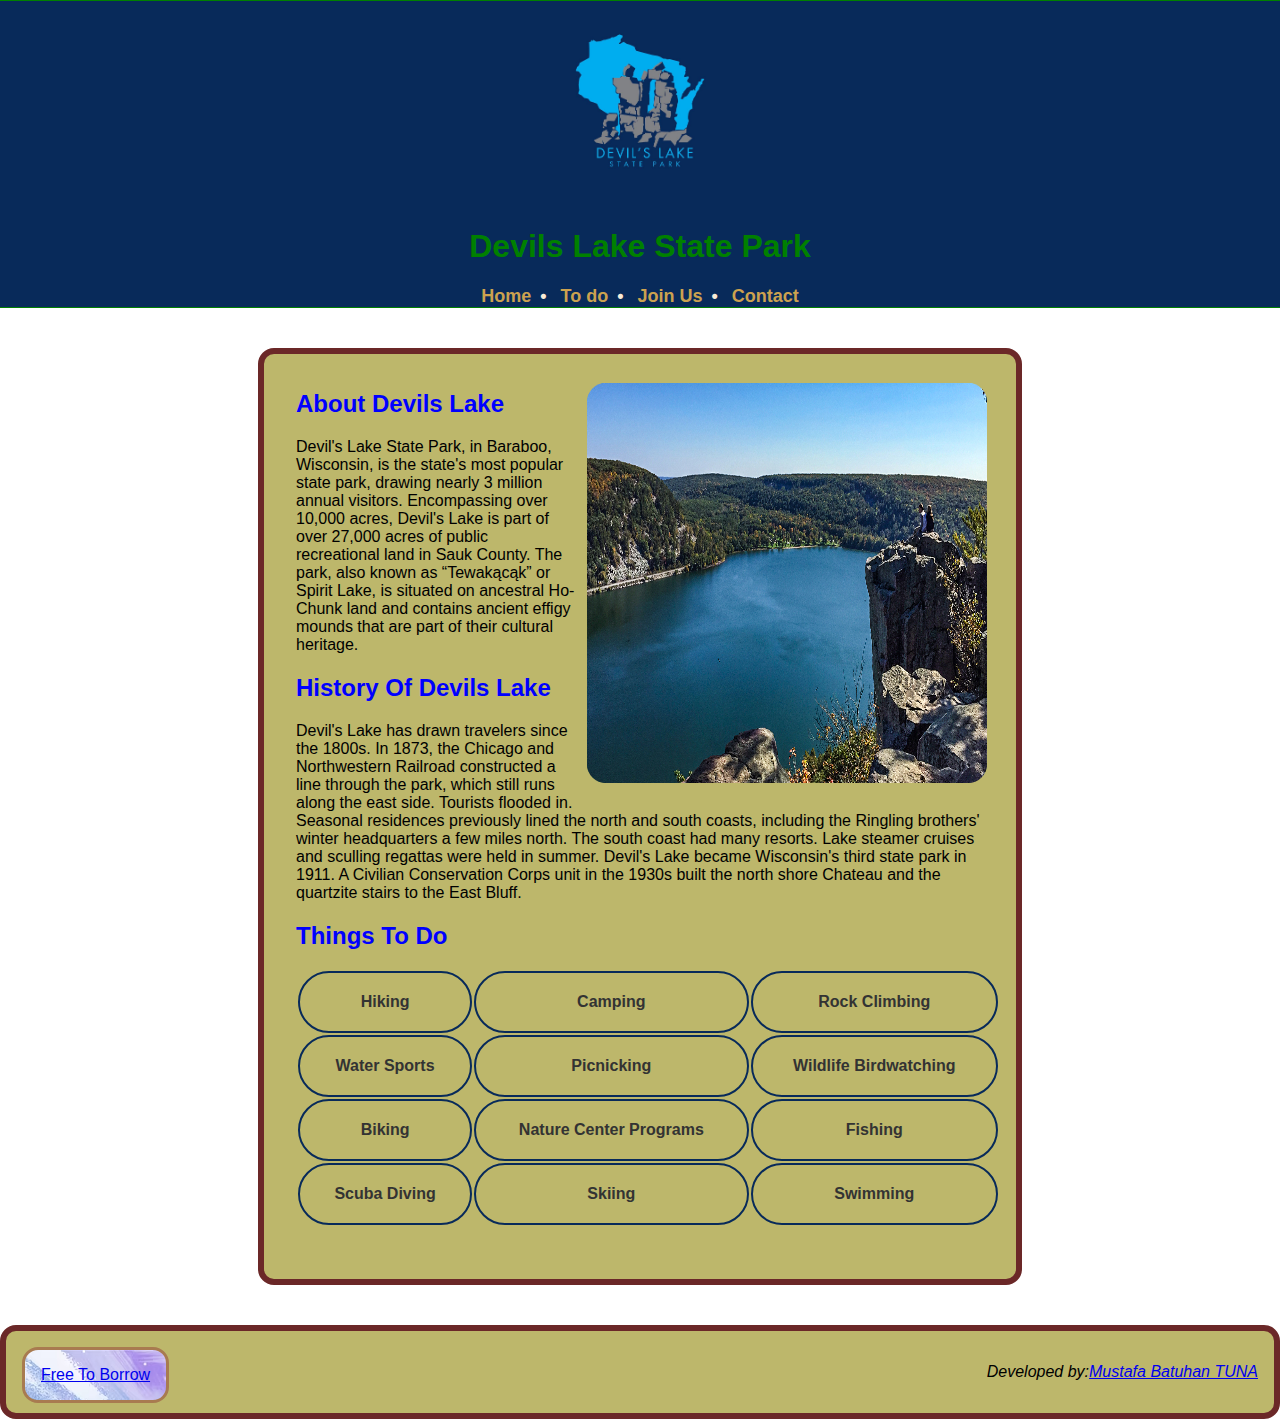
<file: index.html>
<!DOCTYPE html>
<!--
    Author: firstName lastName
    Date: mm/dd/yyyy
-->
<html lang="en">

<head>
    <title>Devils Lake</title>
    <meta charset="utf-8">
    <link rel="styleSheet" href="styleSheets/main.css">
    <link rel="stylesheet" href="styleSheets/index.css">
</head>

<body>
    <header>
        <img src="images/logoDevilsLake.jpeg" alt="logo" id="logo">
        <!-- link for images https://images.fineartamerica.com/images/artworkimages/mediumlarge/2/devils-lake-state-park-wisconsin-geoff-strehlow.jpg -->
        <h1>Devils Lake State Park</h1>
        <nav>
            <a href="index.html">Home</a>&#x2022;
            <a href="toDo.html">To do</a>&#x2022;
            <a href="joinUs.html">Join Us</a>&#x2022;
            <a href="contact.html">Contact</a>
        </nav>
    </header>
    <main>
        <img src="images/Delvilshead3.jpeg" alt="devilsHead" id="devilshead">
        <!-- link for image https://3.bp.blogspot.com/-t9LLDIe2GKk/W6ZhJklsm8I/AAAAAAAAO8w/4IDs8CFURFQFGQaPp_DqwpDmQ5olmWqYgCEwYBhgL/s16000/Devils-Lake-West-Bluff-Banner-003.jpg -->
        <article>
        <h2>About Devils Lake</h2>

            <p>Devil's Lake State Park, in Baraboo, Wisconsin, is the state's most popular state park, drawing nearly 3
                million annual visitors. Encompassing over 10,000 acres, Devil's Lake is part of over 27,000 acres of
                public recreational land in Sauk County. The park, also known as “Tewakącąk” or Spirit Lake, is situated
                on ancestral Ho-Chunk land and contains ancient effigy mounds that are part of their cultural heritage.
            </p>
        </article>
        <article>
            <h2>History Of Devils Lake</h2>
            <p>Devil's Lake has drawn travelers since the 1800s. In 1873, the Chicago and Northwestern Railroad
                constructed a line through the park, which still runs along the east side. Tourists flooded in.
                Seasonal residences previously lined the north and south coasts, including the Ringling brothers' winter
                headquarters a few miles north. The south coast had many resorts. Lake steamer cruises and sculling
                regattas were held in summer.
                Devil's Lake became Wisconsin's third state park in 1911.
                A Civilian Conservation Corps unit in the 1930s built the north shore Chateau and the quartzite stairs
                to the East Bluff.
            </p>
        </article>
        <article>
            <h2>Things To Do</h2>
            <table>
                <tr>
                    <td><a href="toDo.html#hikingId">Hiking</a></td>
                    <td><a href="toDo.html#campingId">Camping</a></td>
                    <td><a href="toDo.html#rockClimbingId">Rock Climbing</a></td>
                </tr>
                <tr>
                    <td><a href="toDo.html#waterSportId">Water Sports</a></td>
                    <td><a href="toDo.html#picnicking">Picnicking</a></td>
                    <td><a href="toDo.html#wildlifeId">Wildlife Birdwatching</a></td>
                </tr>
                <tr>
                    <td><a href="toDo.html#bikingId">Biking</a></td>
                    <td><a href="toDo.html#natureCenterId">Nature Center Programs</a></td>
                    <td><a href="toDo.html#fishingId">Fishing</a></td>
                </tr>
                <tr>
                    <td><a href="toDo.html#scubaDivingId">Scuba Diving</a></td>
                    <td><a href="toDo.html#skiingId">Skiing</a></td>
                    <td><a href="toDo.html#swimmingId">Swimming</a></td>
                </tr>
            </table>
        </article>
    </main>
    <footer>
        <a href="toDo.html#freeId" id="freeToBorrow">Free To Borrow</a>
        <address>
            <p>Developed by:<a href="mailto:mtuna@madisoncollege.edu">Mustafa Batuhan TUNA</a></p>
        </address>
    </footer>
</body>

</html>
</file>
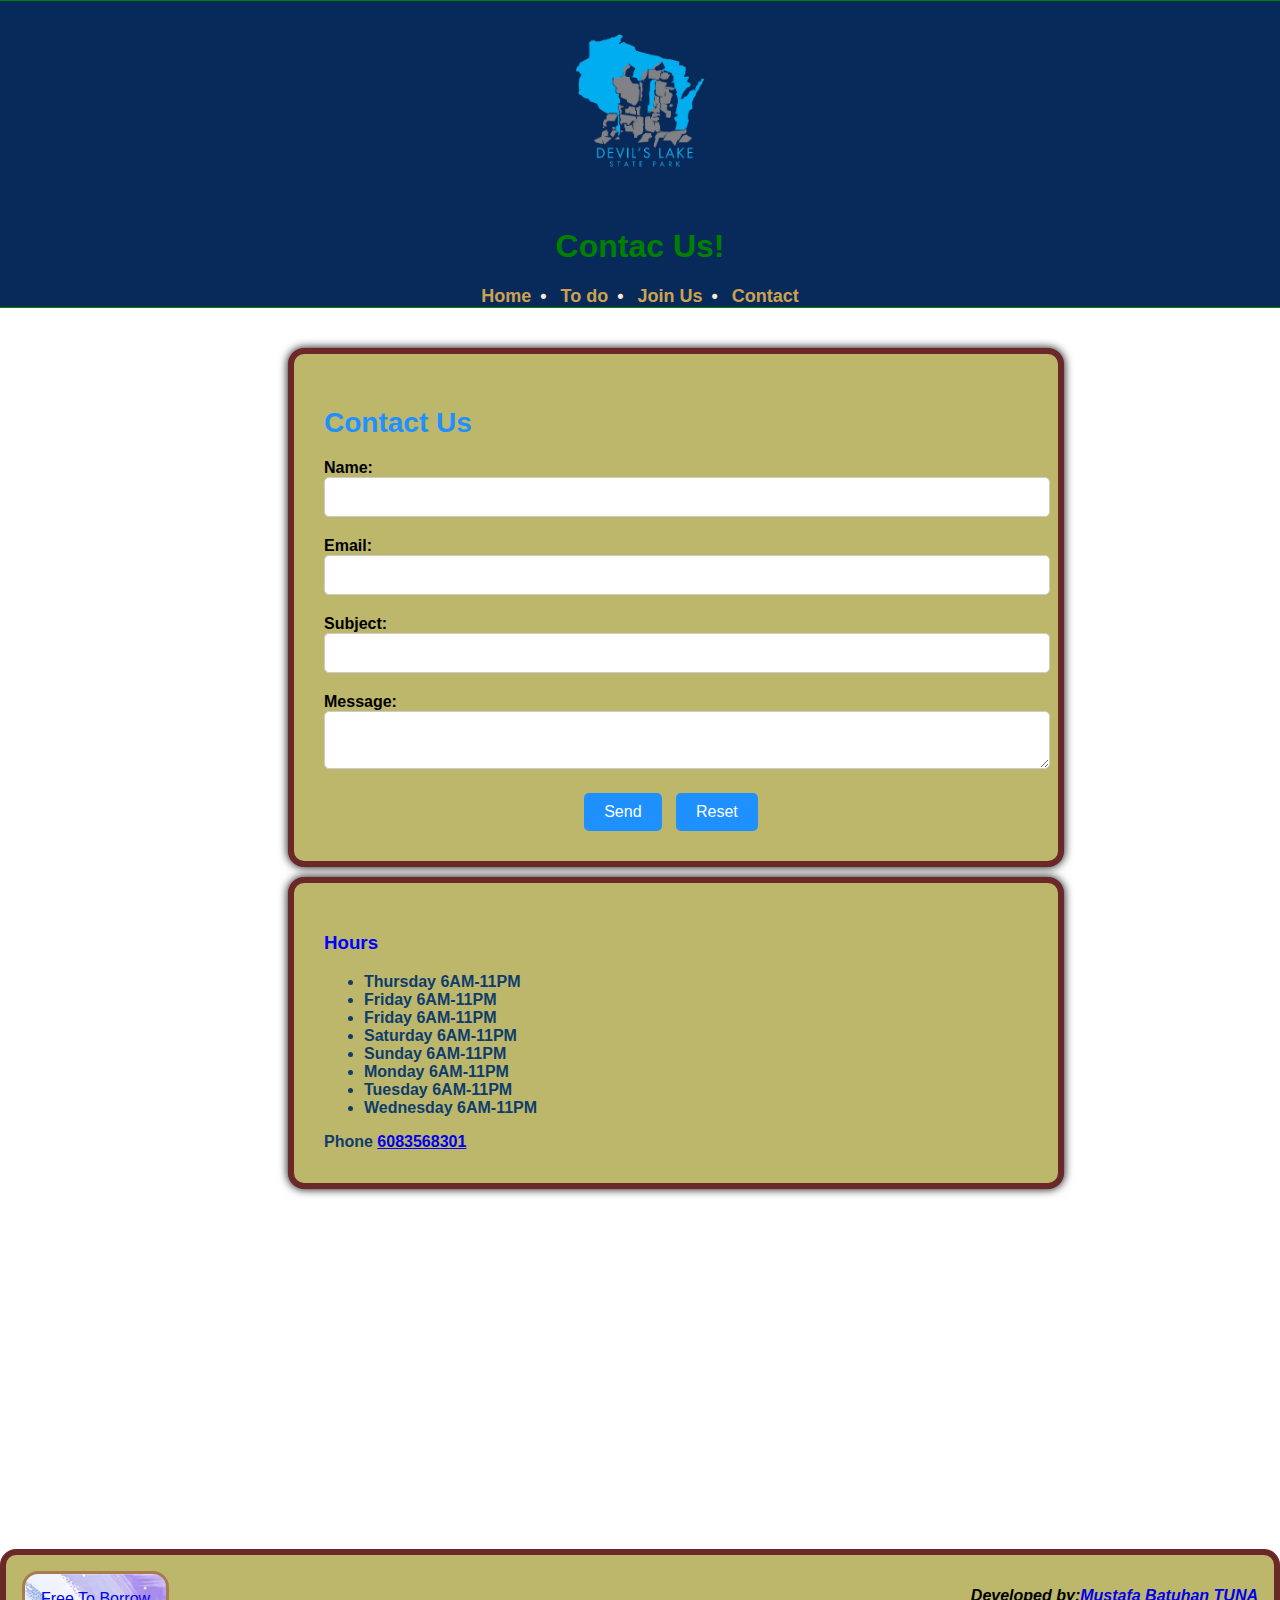
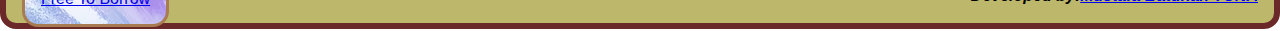
<file: contact.html>
<!DOCTYPE html>
<!--
    Author: firstName lastName
    Date: mm/dd/yyyy
-->
<html lang="en">

<head>
    <title>Contact Us </title>
    <meta charset="utf-8">
    <link rel="styleSheet" href="styleSheets/main.css">
    <link rel="stylesheet" href="styleSheets/contact.css">
</head>

<body>
    <header>
        <img src="images/logoDevilsLake.jpeg" alt="logo" id="logo">
        <!-- link for images https://images.fineartamerica.com/images/artworkimages/mediumlarge/2/devils-lake-state-park-wisconsin-geoff-strehlow.jpg -->
        <h1>Contac Us!</h1>
        <nav>
            <a href="index.html">Home</a>&#x2022;
            <a href="toDo.html">To do</a>&#x2022;
            <a href="joinUs.html">Join Us</a>&#x2022;
            <a href="contact.html">Contact</a>
        </nav>
    </header>
    <main>
        <section>
            <form action="http://itins3.madisoncollege.edu/echo.php" method="post">
                <h2>Contact Us</h2>

                <label for="name">Name:</label>
                <input type="text" id="name" name="name" required>
                <br>
                <label for="email">Email:</label>
                <input type="email" id="email" name="email" required>
                <br>
                <label for="subject">Subject:</label>
                <input type="text" id="subject" name="subject" required>
                <br>
                <label for="message">Message:</label>
                <textarea id="message" name="message" required></textarea>
                <br>
                <div class="button-container">
                    <input type="submit" value="Send">
                    <input type="reset" value="Reset">
                </div>
            </form>
        </section>
            <section>
                <h3>Hours</h3>
                <ul>
                    <li>Thursday 6AM-11PM </li>
                    <li>Friday 6AM-11PM</li>
                    <li>Friday 6AM-11PM</li>
                    <li>Saturday 6AM-11PM</li>
                    <li>Sunday 6AM-11PM</li>
                    <li>Monday 6AM-11PM</li>
                    <li>Tuesday 6AM-11PM</li>
                    <li>Wednesday 6AM-11PM</li>
                </ul>
                <p>Phone <a href="tel:+16083568301">6083568301</a></p>
            </section>
            <iframe
                src="https://www.google.com/maps/embed?pb=!1m18!1m12!1m3!1d11592.202784873467!2d-89.73201909999999!3d43.4177675!2m3!1f0!2f0!3f0!3m2!1i1024!2i768!4f13.1!3m3!1m2!1s0x88076b70e8707b1f%3A0xdd69a4c886580ec0!2sDevils%20Lake!5e0!3m2!1sen!2sus!4v1682468024225!5m2!1sen!2sus"
                width="400" height="150" style="border:0;" allowfullscreen="" loading="lazy"
                referrerpolicy="no-referrer-when-downgrade"></iframe>
    </main>

    <footer>
        <a href="toDo.html#freeId" id="freeToBorrow">Free To Borrow</a>
        <address>
            <p>Developed by:<a href="mailto:mtuna@madisoncollege.edu">Mustafa Batuhan TUNA</a></p>
        </address>
    </footer>
</body>

</html>
</file>
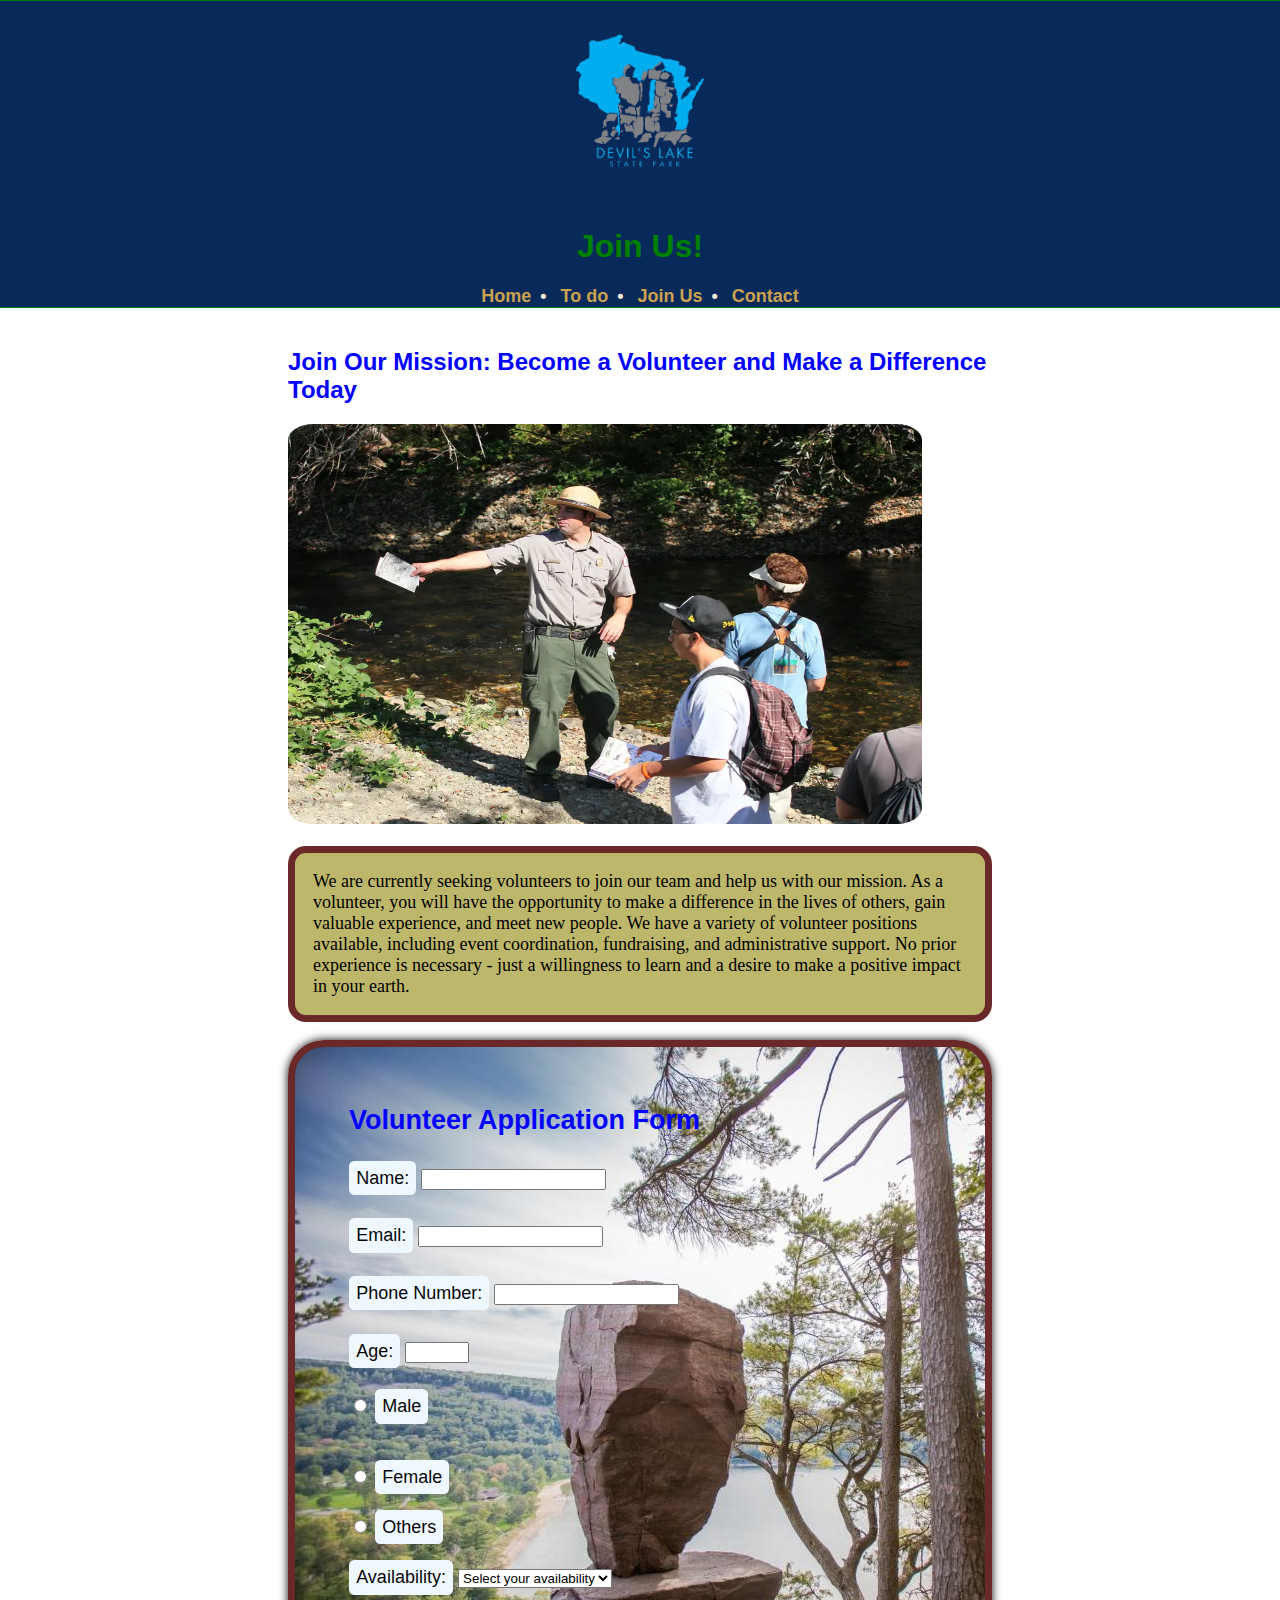
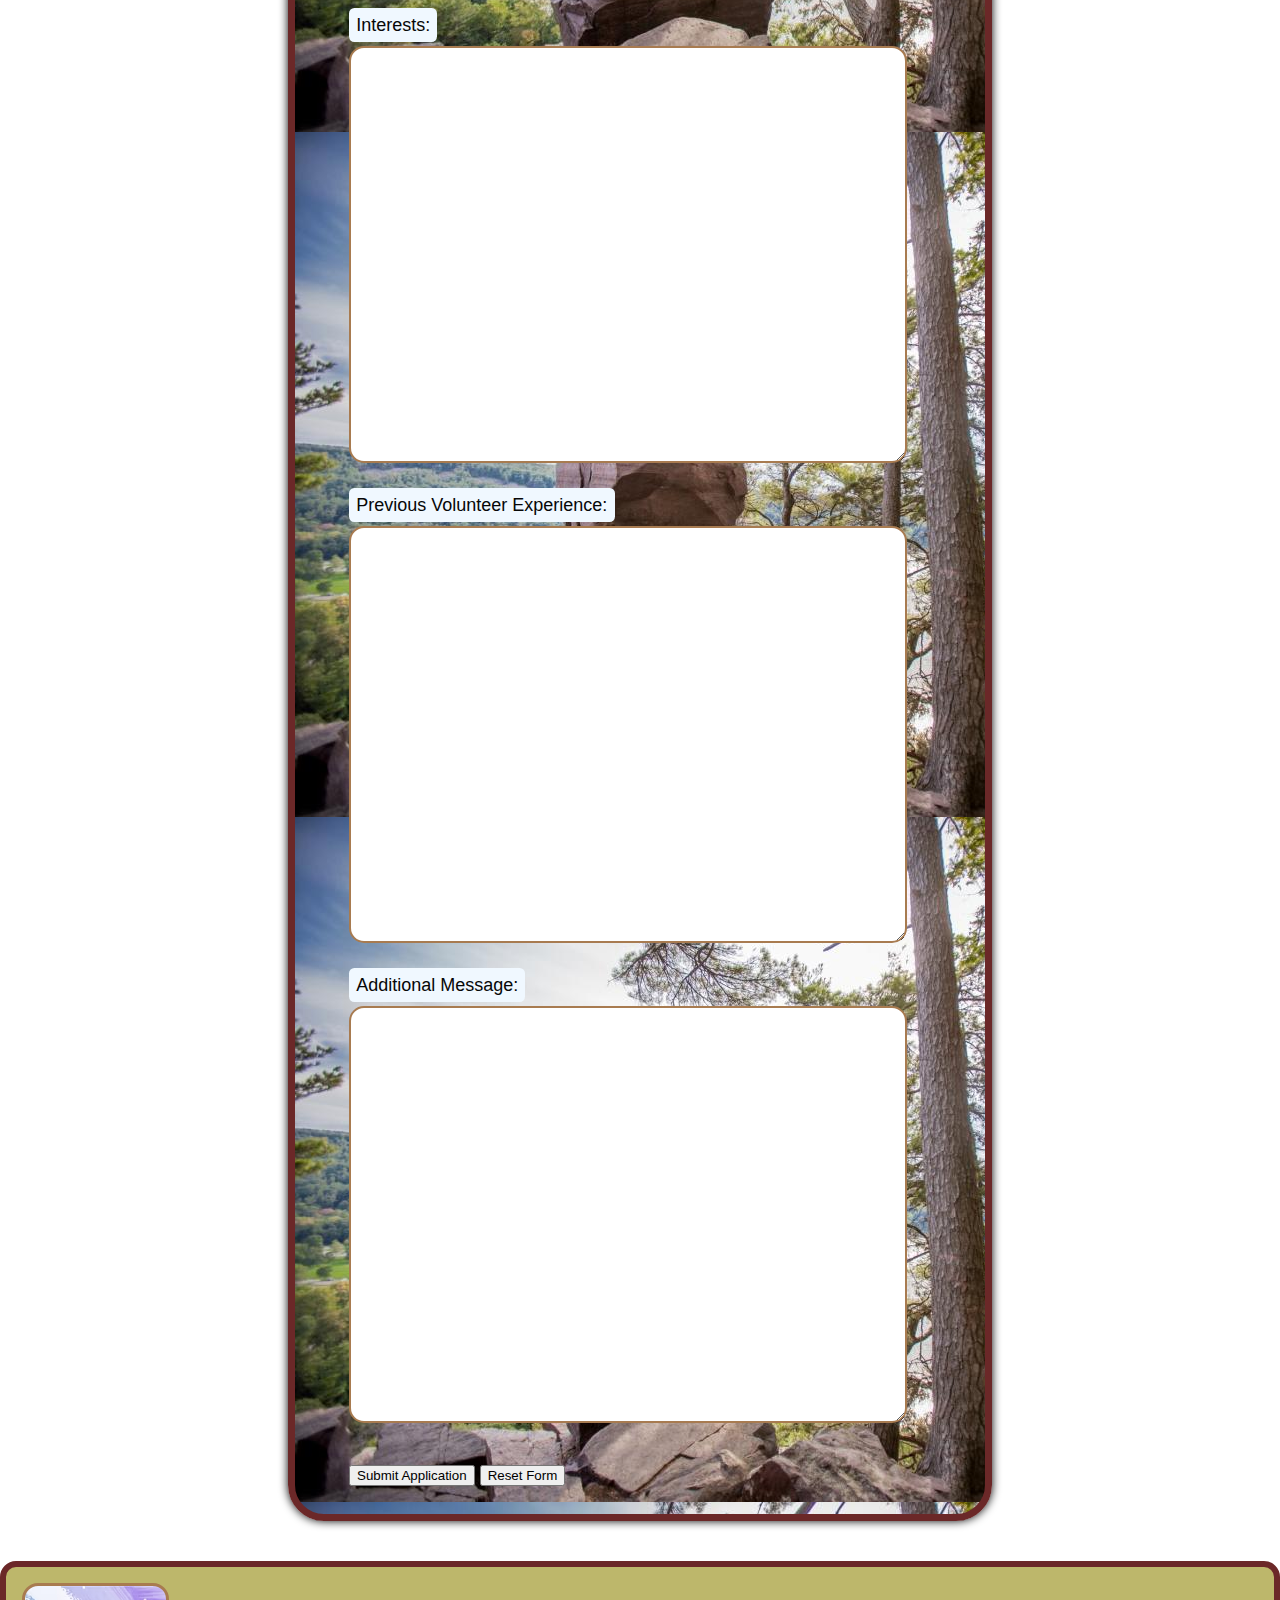
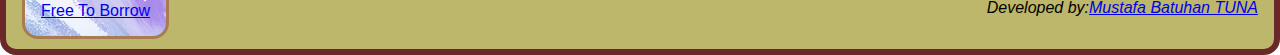
<file: joinUs.html>
<!DOCTYPE html>
<!--
    Author: firstName lastName
    Date: mm/dd/yyyy
-->
<html lang="en">

<head>
    <title>Join Us!</title>
    <meta charset="utf-8">
    <link rel="styleSheet" href="styleSheets/main.css">
    <link rel="stylesheet" href="styleSheets/joinUs.css">
</head>

<body>
    <header>
        <img src="images/logoDevilsLake.jpeg" alt="logo" id="logo">
        <!-- link for images https://images.fineartamerica.com/images/artworkimages/mediumlarge/2/devils-lake-state-park-wisconsin-geoff-strehlow.jpg -->
        <h1>Join Us!</h1>
        <nav>
            <a href="index.html">Home</a>&#x2022;
            <a href="toDo.html">To do</a>&#x2022;
            <a href="joinUs.html">Join Us</a>&#x2022;
            <a href="contact.html">Contact</a>
        </nav>
    </header>
    <main>
        <article>
            <h2>Join Our Mission: Become a Volunteer and Make a Difference Today</h2>
            <img src="images/hiringDevilsLake.webp" alt="hiring" id="hiring">
            <!-- link for img https://www.insider.com/national-park-secrets-2017-6 -->
            <p>
                We are currently seeking volunteers to join our team and help us with our mission. As a volunteer, you
                will
                have the opportunity to make a difference in the lives of others, gain valuable experience, and meet new
                people. We have a variety of volunteer positions available, including event coordination, fundraising,
                and
                administrative support. No prior experience is necessary - just a willingness to learn and a desire to
                make
                a positive impact in your earth.</p>
        </article>
        <section>
            <form action="http://itins3.madisoncollege.edu/echo.php" method="post">
                <h2>Volunteer Application Form</h2>
                <label for="name">Name:</label>
                <input type="text" id="name" name="name" required>
                <br>
                <label for="email">Email:</label>
                <input type="email" id="email" name="email" required>
                <br>
                <label for="phone">Phone Number:</label>
                <input type="tel" id="phone" name="phone" required>
                <br>
                <label for="age">Age:</label>
                <input type="number" id="age" name="age" min="18" max="100" required>
                <br>
                <div class="radio-group">
                    <input type="radio" id="male" name="gender" value="male" required>
                    <label for="male">Male</label>
                </div>
                    <br>
                    <input type="radio" id="female" name="gender" value="female">
                    <label for="female">Female</label>
                    <br>
                    <input type="radio" id="others" name="gender" value="others">
                    <label for="others">Others</label>
                    <br>
                    <label for="availability">Availability:</label>
                    <select id="availability" name="availability" required>
                        <option value="" disabled selected>Select your availability</option>
                        <option value="Weekdays">Weekdays</option>
                        <option value="Weekends">Weekends</option>
                        <option value="Flexible">Flexible</option>
                    </select>
                    <br>
                    <label for="interests">Interests:</label>
                    <br>
                    <textarea id="interests" name="interests" required></textarea>
                    <br>
                    <label for="experience">Previous Volunteer Experience:</label>
                    <br>
                    <textarea id="experience" name="experience"></textarea>
                    <br>
                    <label for="message">Additional Message:</label>
                    <br>
                    <textarea id="message" name="message"></textarea>
                    <br>
                    <div class="button-container">
                        <input type="submit" value="Submit Application">
                        <input type="reset" value="Reset Form">
                    </div>
            </form>
        </section>
    </main>
    <footer>
        <a href="toDo.html#freeId" id="freeToBorrow">Free To Borrow</a>
        <address>
            <p>Developed by:<a href="mailto:mtuna@madisoncollege.edu">Mustafa Batuhan TUNA</a></p>
        </address>
    </footer>
</body>

</html>
</file>
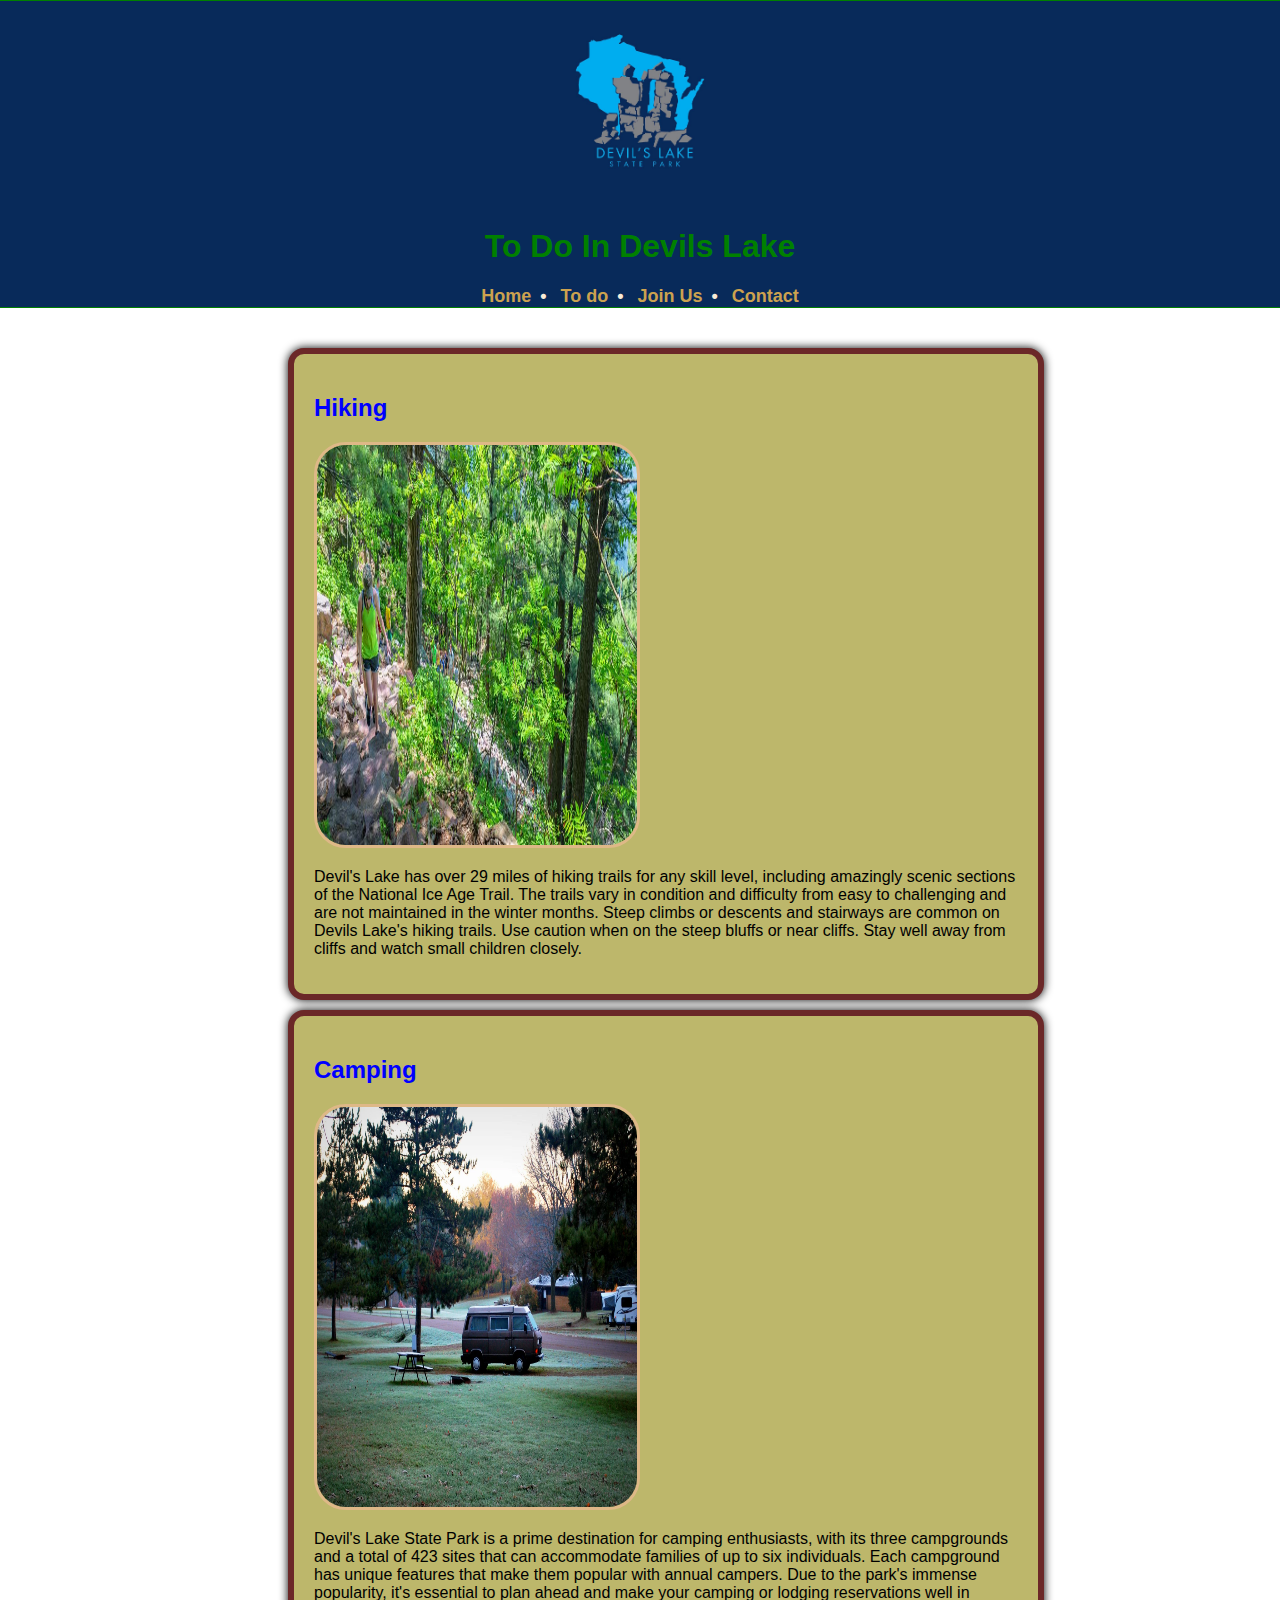
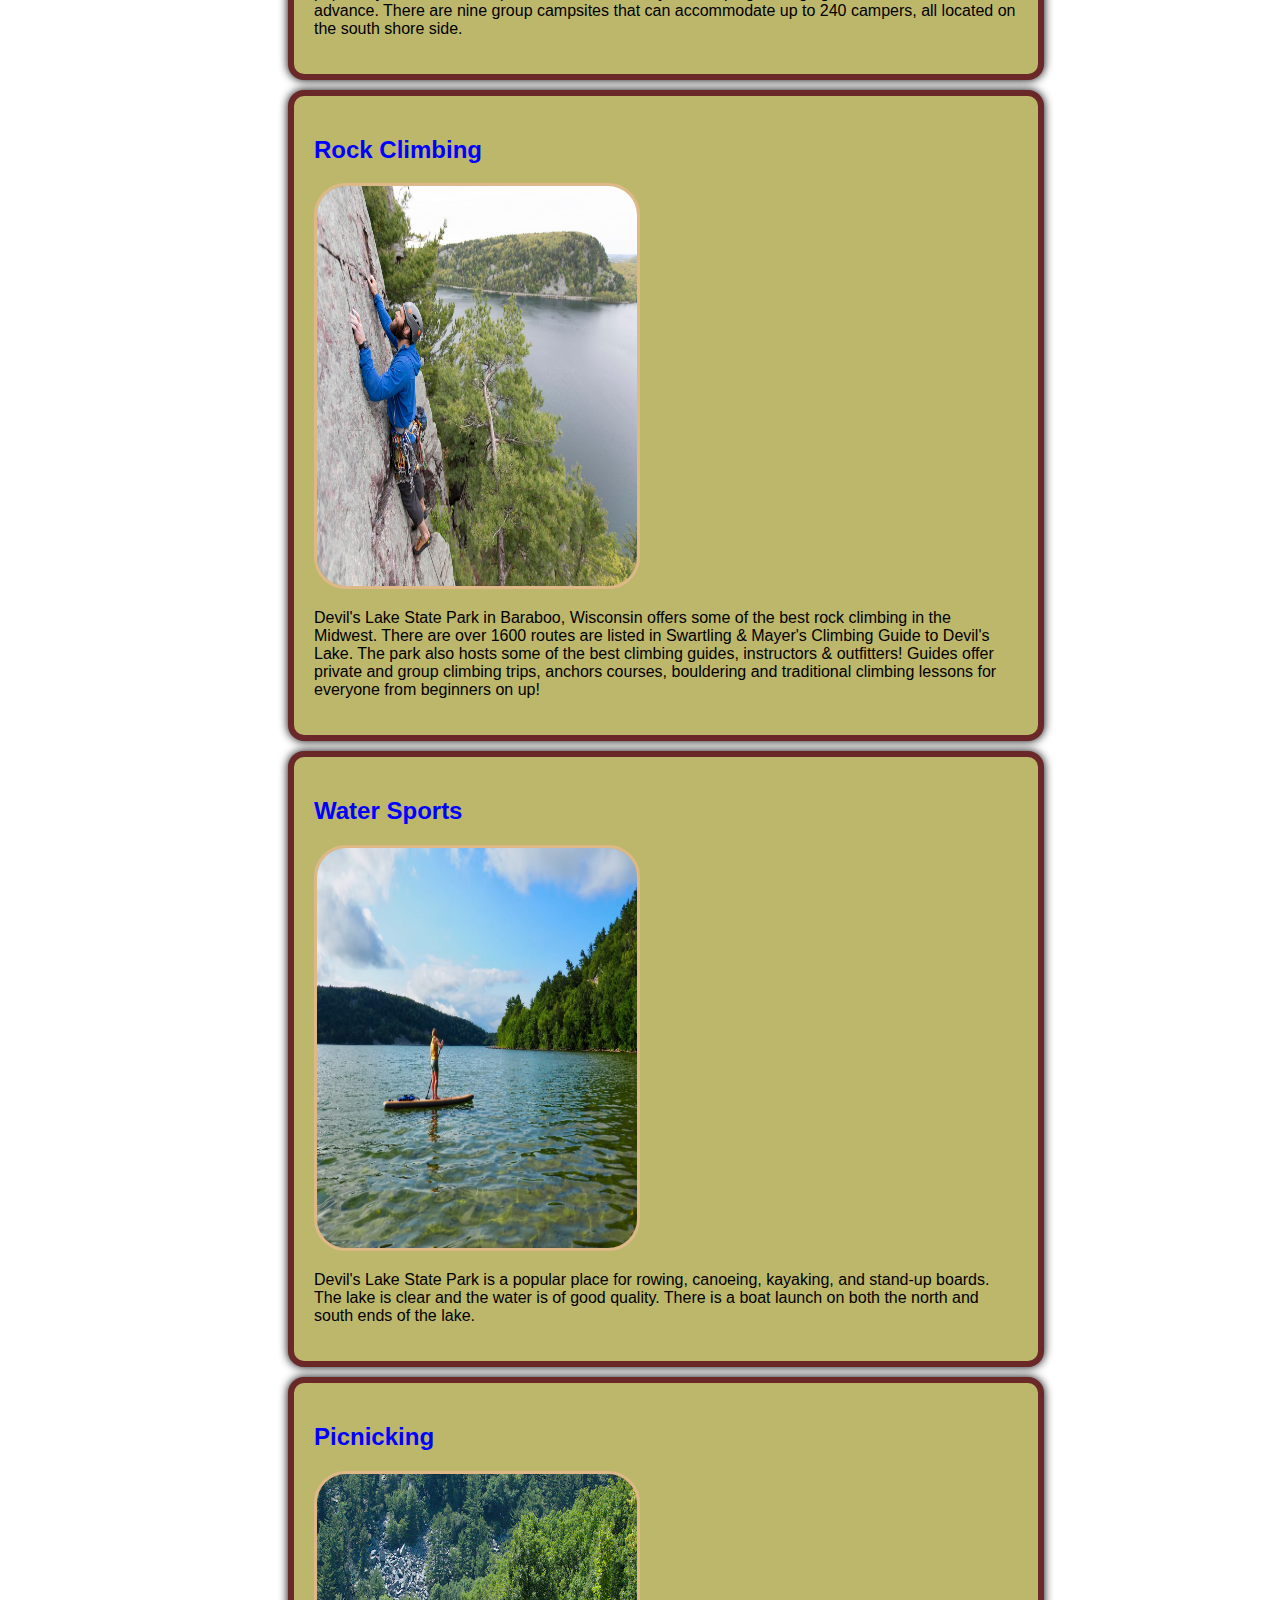
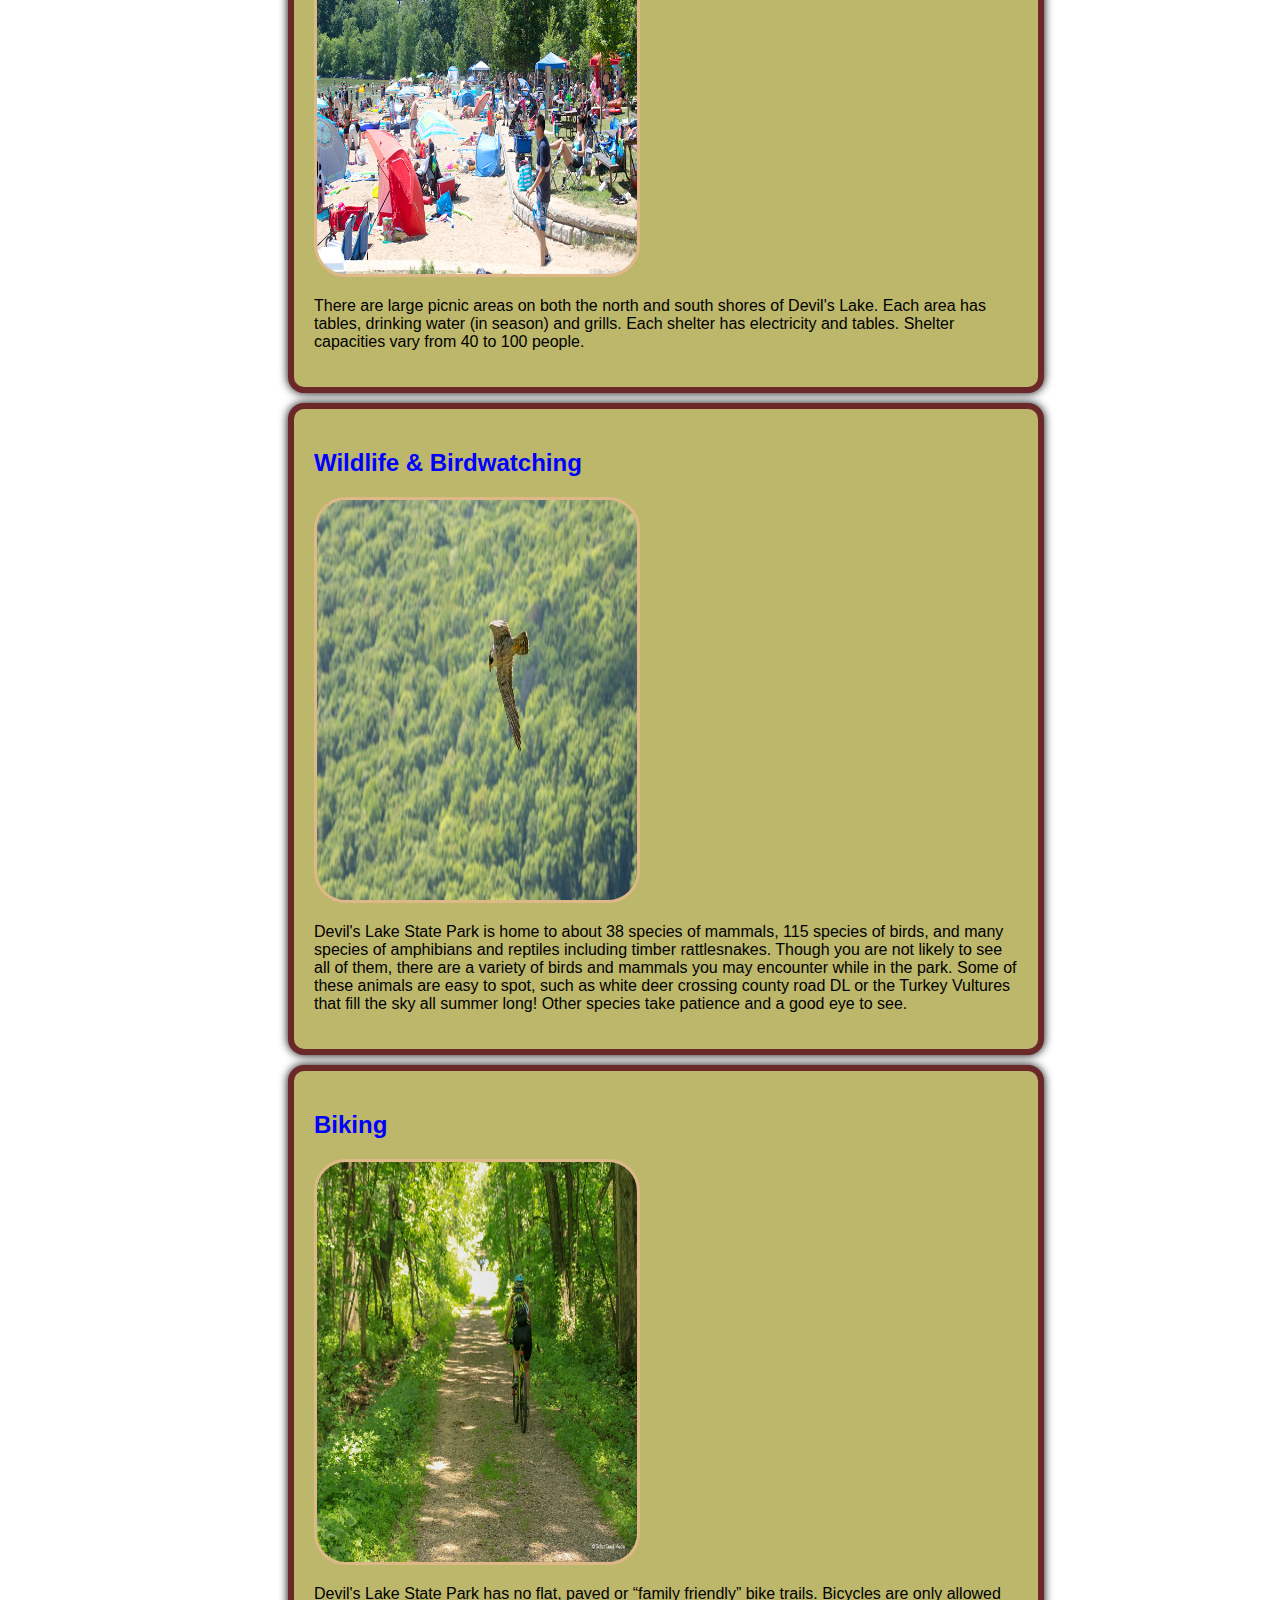
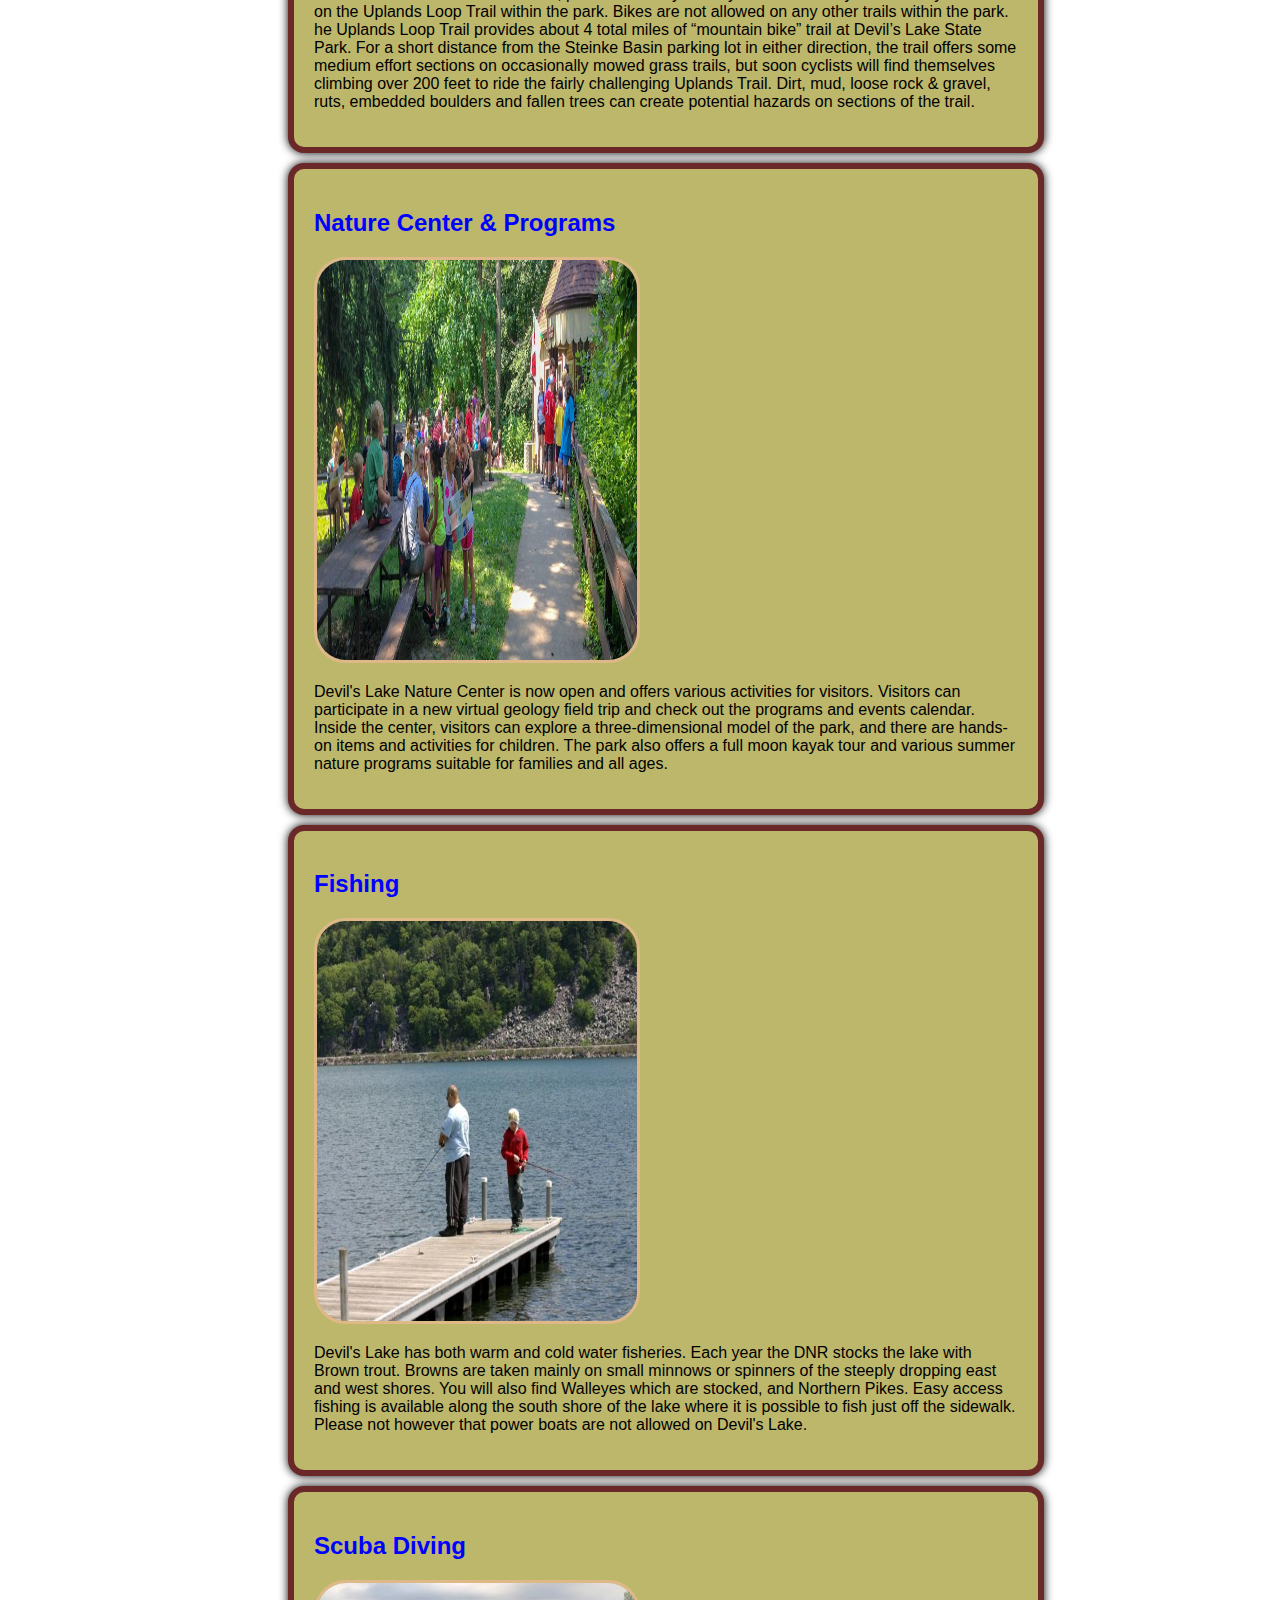
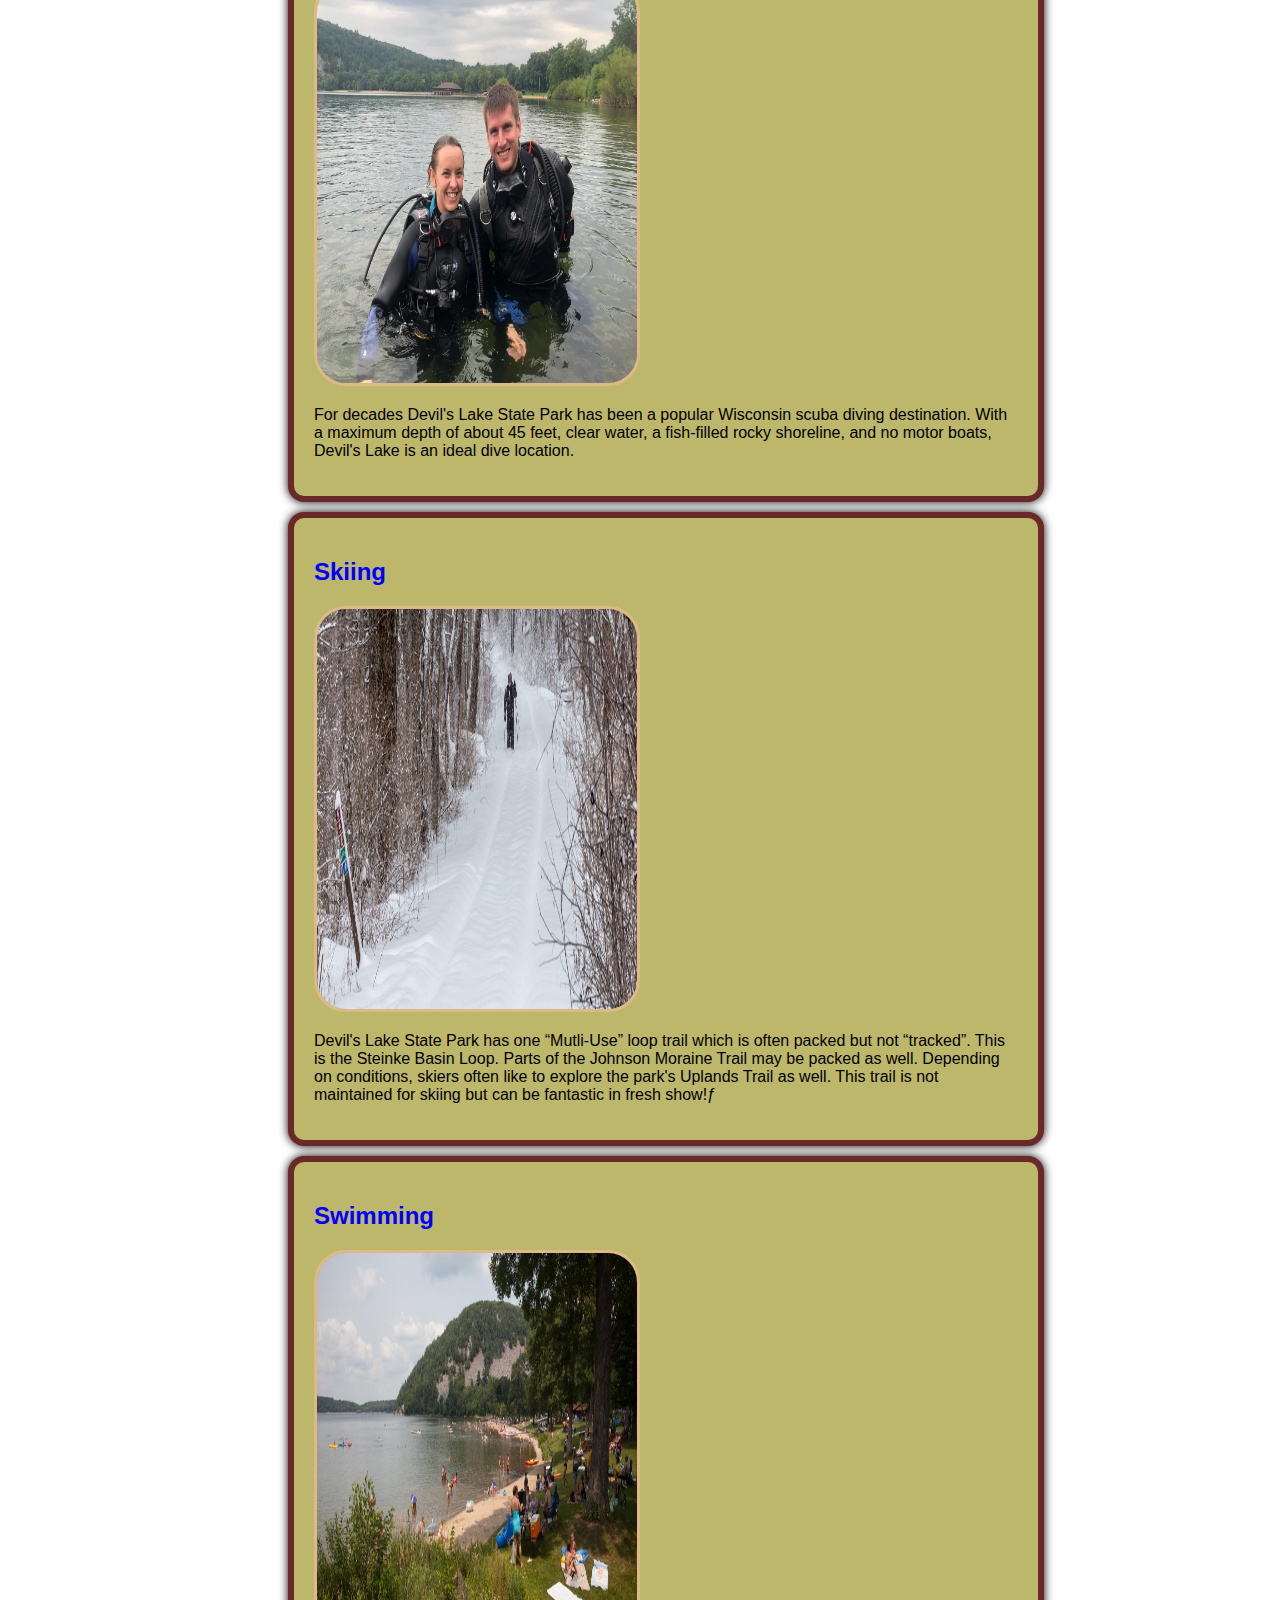
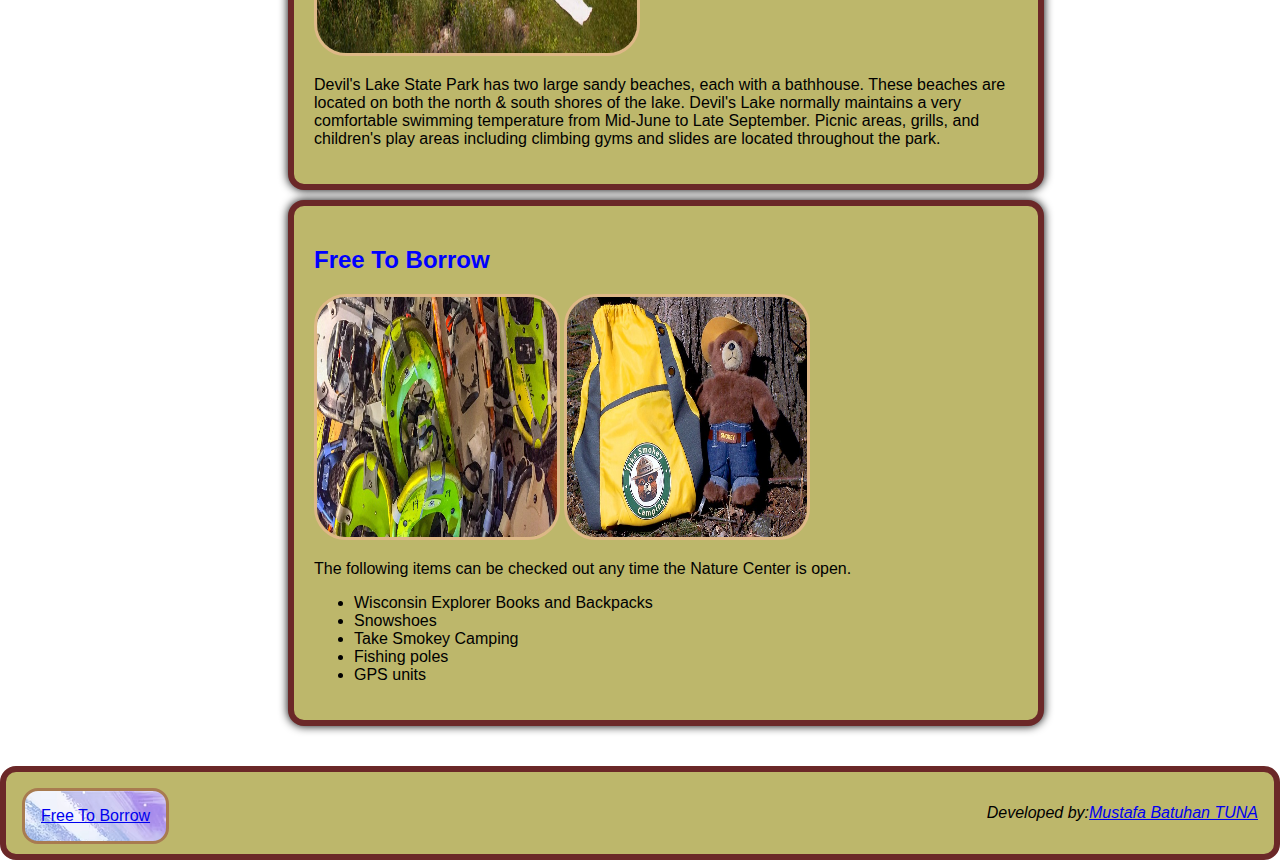
<file: toDo.html>
<!DOCTYPE html>
<!--
    Author: firstName lastName
    Date: mm/dd/yyyy
-->
<html lang="en">
<head>
    <title>To Do In Devils Lake</title>
    <meta charset="utf-8">
    <link rel="styleSheet" href="styleSheets/main.css">
    <link rel="stylesheet" href="styleSheets/toDo.css">
</head>

<body>
    <header>
        <img src="images/logoDevilsLake.jpeg" alt="logo" id="logo">
        <!-- link for images https://images.fineartamerica.com/images/artworkimages/mediumlarge/2/devils-lake-state-park-wisconsin-geoff-strehlow.jpg -->
        <h1>To Do In Devils Lake</h1>
        <nav>
            <a href="index.html">Home</a>&#x2022;
            <a href="toDo.html">To do</a>&#x2022;
            <a href="joinUs.html">Join Us</a>&#x2022;
            <a href="contact.html">Contact</a>
        </nav>
    </header>

    <main>
        <article id="hikingId">
            <h2>Hiking</h2>
            <img src="images/hikingDevilsLake.jpeg" alt="hiking" id="hiking">
            <!-- link for img https://www.devilslakewisconsin.com/wp-content/uploads/2019/01/hiking-descriptions-subhead-1024x422.jpg -->
            <p>Devil's Lake has over 29 miles of hiking trails for any skill level, including amazingly scenic sections
                of the National Ice Age Trail. The trails vary in condition and difficulty from easy to challenging and
                are not maintained in the winter months.
                Steep climbs or descents and stairways are common on Devils Lake's hiking trails. Use caution when on
                the steep bluffs or near cliffs. Stay well away from cliffs and watch small children closely.
            </p>
        </article>
        <article id="campingId">
            <h2>Camping</h2>
            <img src="images/campingDevilsLake.jpeg" alt="camping" id="campingDevils">
            <!-- link for image https://photos.thedyrt.com/photo/22363/photo/wisconsin-devil-s-lake-state-park-quartzite_721ce1f0e6ee0f61c906b8ee6ab3a006.jpg   -->
            <p>Devil's Lake State Park is a prime destination for camping enthusiasts, with its three campgrounds and a
                total of 423 sites that can accommodate families of up to six individuals. Each campground has unique
                features that make them popular with annual campers. Due to the park's immense popularity, it's
                essential to plan ahead and make your camping or lodging reservations well in advance.
                There are nine group campsites that can accommodate up to 240 campers, all located on the south shore
                side.

            </p>
        </article>
        <article id="rockClimbingId">
            <h2>Rock Climbing</h2>
            <img src="images/rockClimbingDevilsLake.webp" alt="rockclimbing" id="rockclimbing">
            <!-- link for image https://57hours.com/wp-content/uploads/2022/05/Cleopatras-Amphitheater-Devils-L.jpg -->
            <p>
                Devil's Lake State Park in Baraboo, Wisconsin offers some of the best rock climbing in the Midwest.
                There
                are over 1600 routes are listed in Swartling & Mayer's Climbing Guide to Devil's Lake. The park also
                hosts some of the best climbing guides, instructors & outfitters! Guides offer private and group
                climbing trips, anchors courses, bouldering and traditional climbing lessons for everyone from beginners
                on up!
            </p>
        </article>
        <article id="waterSportId">
            <h2>Water Sports</h2>
            <img src="images/waterSportsDevilsLake.webp" alt="waterSports" id="waterSports">
            <!-- link for image https://i0.wp.com/planetwithsara.com/wp-content/uploads/2021/08/img_7632.jpg?w=1140&ssl=1 -->
            <p>
                Devil's Lake State Park is a popular place for rowing, canoeing, kayaking, and stand-up boards. The lake
                is clear and the water is of good quality. There is a boat launch on both the north and south ends of
                the lake.
            </p>
        </article>
        <article id="picnicking">
            <h2>Picnicking</h2>
            <img src="images/picnickingDevilsLake.jpeg" alt="picnicking" id="picnickingdevils">
            <!-- link for image https://www.devilslakewisconsin.com/wp-content/uploads/2020/01/beach_crowd_2049.jpg -->
            <p>There are large picnic areas on both the north and south shores of Devil's Lake. Each area has tables,
                drinking water (in season) and grills. Each shelter has electricity and tables. Shelter capacities vary
                from 40 to 100 people.
            </p>
        </article>
        <article id="wildlifeId">
            <h2>Wildlife & Birdwatching</h2>
            <img src="images/wildLifeDevilsLake.jpeg" alt="wildlife" id="wilflife">
            <!-- link for image https://www.devilslakewisconsin.com/wp-content/uploads/2019/02/Pfalcon-1024x422.jpg -->
            <p>
                Devil's Lake State Park is home to about 38 species of mammals, 115 species of birds, and many species
                of amphibians and reptiles including timber rattlesnakes. Though you are not likely to see all of them,
                there are a variety of birds and mammals you may encounter while in the park. Some of these animals are
                easy to spot, such as white deer crossing county road DL or the Turkey Vultures that fill the sky all
                summer long! Other species take patience and a good eye to see.
            </p>
        </article>
        <article id="bikingId">
            <h2>Biking</h2>
            <img src="images/bikingDevilsLake.webp" alt="biking" id="bikinig">
            <!-- link for image https://i0.wp.com/www.devilslakewisconsin.com/wp-content/uploads/2019/02/uplands-rescueroad.jpg?fit=1200%2C800&ssl=1 -->
            <p>
                Devil's Lake State Park has no flat, paved or “family friendly” bike trails. Bicycles are only allowed
                on the Uplands Loop Trail within the park. Bikes are not allowed on any other trails within the park.
                he Uplands Loop Trail provides about 4 total miles of “mountain bike” trail at Devil’s Lake State Park.
                For a short distance from the Steinke Basin parking lot in either direction, the trail offers some
                medium effort sections on occasionally mowed grass trails, but soon cyclists will find themselves
                climbing over 200 feet to ride the fairly challenging Uplands Trail. Dirt, mud, loose rock & gravel,
                ruts, embedded boulders and fallen trees can create potential hazards on sections of the trail.
            </p>
        </article>
        <article id="natureCenterId">
            <h2>Nature Center & Programs</h2>
            <img src="images/natureCenterDevilsLake.jpeg" alt="naturecenter" id="naturecenter">
            <!-- link for image https://www.devilslakewisconsin.com/wp-content/uploads/2019/02/nature-center-1024x422.jpg -->
            <p>Devil's Lake Nature Center is now open and offers various activities for visitors. Visitors can
                participate in a new virtual geology field trip and check out the programs and events calendar. Inside
                the center, visitors can explore a three-dimensional model of the park, and there are hands-on items and
                activities for children. The park also offers a full moon kayak tour and various summer nature programs
                suitable for families and all ages.
            </p>
        </article>
        <article id="fishingId">
            <h2>Fishing</h2>
            <img src="images/fishingDevilsLakejpg.jpeg" alt="fishing" id="fishing">
            <!-- link for image https://madison.com/sports/recreation/outdoors/engberg-devils-lake-hidden-gem-for-trout/article_e0c61ace-86f7-11e0-a86a-001cc4c03286.html -->
            <p>
                Devil's Lake has both warm and cold water fisheries. Each year the DNR stocks the lake with Brown trout.
                Browns are taken mainly on small minnows or spinners of the steeply dropping east and west shores. You
                will also find Walleyes which are stocked, and Northern Pikes. Easy access fishing is available along
                the south shore of the lake where it is possible to fish just off the sidewalk. Please not however that
                power boats are not allowed on Devil's Lake.

            </p>
        </article>

        <article id="scubaDivingId">
            <h2>Scuba Diving</h2>
            <img src="images/scubaDevilsLake.webp" alt="scubaDiving" id="scubaDiving">
            <!-- link for image https://www.padi.com/dive-site/united-states-of-america-usa/devils-lake-north-shore/ -->
            <p>
                For decades Devil's Lake State Park has been a popular Wisconsin scuba diving destination. With a
                maximum depth of about 45 feet, clear water, a fish-filled rocky shoreline, and no motor boats, Devil's
                Lake is an ideal dive location.

            </p>
        </article>
        <article id="skiingId">
            <h2>Skiing</h2>
            <img src="images/skiingDevilsLake.jpeg" alt="skiing" id="skiing">
            <!-- link for image https://www.devilslakewisconsin.com/activities/skiing-at-devils-lake/ -->
            <p>Devil's Lake State Park has one “Mutli-Use” loop trail which is often packed but not “tracked”. This is
                the Steinke Basin Loop. Parts of the Johnson Moraine Trail may be packed as well. Depending on
                conditions, skiers often like to explore the park's Uplands Trail as well. This trail is not maintained
                for skiing but can be fantastic in fresh show!ƒ

            </p>
        </article>
        <article id="swimmingId">
            <h2>Swimming</h2>
            <img src="images/swimmingDevilsLake.jpeg" alt="swimming" id="swimming">
            <!-- link for image https://images.squarespace-cdn.com/content/5845f16d725e25b805a0442f/1481053363406-PMZ3LOX7177NUBCY78D7/SouthShoreBeach.jpg?content-type=image%2Fjpeg -->
            <p>
                Devil's Lake State Park has two large sandy beaches, each with a bathhouse. These beaches are located on
                both the north & south shores of the lake. Devil's Lake normally maintains a very comfortable swimming
                temperature from Mid-June to Late September. Picnic areas, grills, and children's play areas including
                climbing gyms and slides are located throughout the park.
            </p>
        </article>

        <article id="freeId">
            <h2>Free To Borrow</h2>
            <img src="images/winterFree.jpeg" alt="backpack" id="bacpack">
            <img src="images/backpack.jpeg" alt="backpack" id="bacpackdevils">
            <p>The following items can be checked out any time the Nature Center is open.</p>
            <ul>
            <li>Wisconsin Explorer Books and Backpacks</li>
            <li>Snowshoes</li>
            <li>Take Smokey Camping</li>
            <li>Fishing poles</li>
            <li>GPS units</li>
        </ul>
        </article>
    </main>
    <footer>
        <a href="toDo.html#freeId" id="freeToBorrow">Free To Borrow</a>
        <address>
            <p>Developed by:<a href="mailto:mtuna@madisoncollege.edu">Mustafa Batuhan TUNA</a></p>
        </address>
    </footer>
</body>

</html>
</file>
<file: styleSheets/main.css>
/*
    Your name
    Today's date
*/

nav a {
  color: rgb(204, 162, 79);
  text-decoration: double;
  padding: .5em;
}


body {
  font-family: sans-serif;
  margin: auto;
}

nav {
  font-size: large;
  font-weight: bolder;
  color: antiquewhite;

}

main {
  width: 55%;
  margin: 40px auto;
}

header {
  background-color: #082A5A;
  color: green;
  text-align: center;
  border-top: 1px solid green;
  border-bottom: 1px solid green;
}


header img {
  width: 15%;
  margin: 0 auto;

}


h2,
h3,
h4 {
  color: blue;
}


footer {
  padding: 1em;
  border-radius: 1em;
  background-color: darkkhaki;
  color: #D6CBC0;
  border: solid .4em rgb(107, 40, 40);
  text-align: right;

}

address {
  text-align: right;
}

#freeToBorrow {
  background: url(../images/footerbackground.avif );
  /* link for image https://img.freepik.com/free-vector/beautiful-watercolor-background_23-2148486848.jpg */
  padding: 1em;
  border: .2em solid #A87B50;
  border-radius: 1em;
  float: left;
}

#freeToBorrow:hover {
  border-color: #ED4749;
}

footer p {
  color: black;
}


@media (max-width: 40em) {
  h1 {
    font-size: 1.5rem;
  }

  h2 {
    font-size: 1.2rem;
  }

  p {
    margin-bottom: 1rem;
  }

  a {
    font-size: 1.2rem;
    padding: 0.5rem;
  }

  nav {
    flex-direction: column;
    align-items: center;
  }

  nav li {
    margin: 0;
    margin-bottom: 0.5rem;
  }
}
</file>
<file: styleSheets/index.css>
/*
    Your name
    Today's date
*/


#devilshead {
    
    border-radius: 2em;
    width: 25em;
    height: 25em;
    float: right;
    padding: .8em;

} 

ul {
    font-weight: bolder; 
}


main {
    
    border: solid .4em rgb(107, 40, 40);
    border-radius: 1em;
    background-color: darkkhaki;
    padding: 1em 1em 2em 2em ;
}

table {
   
    width: 100%;
    margin-bottom: 20px;
  }
  
  td {
    padding: 10px;
    text-align: center;
    border: 2px solid #082A5A;
    background-color: darkkhaki;
    border-radius: 2em;
    color: #333;
  }
  
  td a {
    display: block;
    font-size: 16px;
    font-weight: bold;
    text-decoration: none;
    color: #333;
    padding: 10px;
  }
  
  td a:hover {
    background-color: #082A5A;
    color: #fff;
    border-radius: 4em;
  }
</file>
<file: styleSheets/contact.css>
/*
    Your name
    Today's date
*/

section {
  width: 100%;
  padding: 30px;
  margin: 10px 0;
  box-shadow: 0 0 10px #000000;
  background-color: darkkhaki;
  border: solid .4em rgb(107, 40, 40);
  border-radius: 1em;
}


h2 {
  font-size: 28px;
  margin-bottom: 20px;
  color: #1e90ff;
}


label {
  margin-bottom: 8px;
  font-weight: bold;
  color: #000000;
}

input[type="text"],
input[type="email"],
textarea {
  width: 100%;
  padding: 10px;
  border-radius: 5px;
  border: 1px solid #ccc;
  margin-bottom: 20px;
  font-size: 16px;
  background-color: #fff;

}

.button-container {
  text-align: center;
}

input[type="submit"],
input[type="reset"] {
  background-color: #1e90ff;
  color: white;
  padding: 10px 20px;
  border: none;
  border-radius: 5px;
  margin-right: 10px;
  cursor: pointer;
  font-size: 16px;
}

input[type="submit"]:hover,
input[type="reset"]:hover {
  background-color: #0066cc;
}


iframe {
  display: block;
  margin: 20px auto 0;
  border: none;
  max-width: 100%;
  height: 300px;
}


ul,
p {
  margin-bottom: 2px;
  font-weight: bold;
  color: #0e3d6c;
}
</file>
<file: styleSheets/joinUs.css>
/*
    Your name
    Today's date
*/



article p {
  background-color: darkkhaki;
  font-size: large;
  font-family: Georgia, 'Times New Roman', Times, serif;
  border: solid .4em rgb(107, 40, 40);
  padding: 1em;
  border-radius: 1em;

}


form {
  background: url(../images/formBack.jpeg );
  border: solid .4em rgb(107, 40, 40);
  border-radius: 2em;
  padding: 2em 3em .1em 3em;
  box-shadow: 0 0 10px #050505;
  color: rgb(7, 7, 7);
  font-size: large;
}

label {
  background-color: aliceblue;
  padding: .4em;
  border-radius: .3em;
}

input,
select,
textarea {
  margin-top: 10px;
  margin-bottom: 2em;
}

input[type="radio"] {
  display: inline-block;
}

textarea {
  width: 86%;
  height: 360px;
  border-radius: 15px;
  border: 2px solid #A87B50;
  padding: 2em 2em 2em 2em;
}

main img {
  width: 90%;
  height: 25em;
  margin: 0 auto;
  border-radius: 4%;
}
</file>
<file: styleSheets/toDo.css>
/*
    Your name
    Today's date
*/

article img {

    border: solid burlywood;
    width: 20em;
    height: 25em;
    border-radius: 2em;

}

article {

    width: 100%;
    padding: 20px;
    margin: 10px 0;
    box-shadow: 0 0 10px #000000;
    background-color: darkkhaki;
    border: solid .4em rgb(107, 40, 40);
    border-radius: 1em;
}

#bacpack, #bacpackdevils {

    width: 15em;
    height: 15em;
}
</file>
